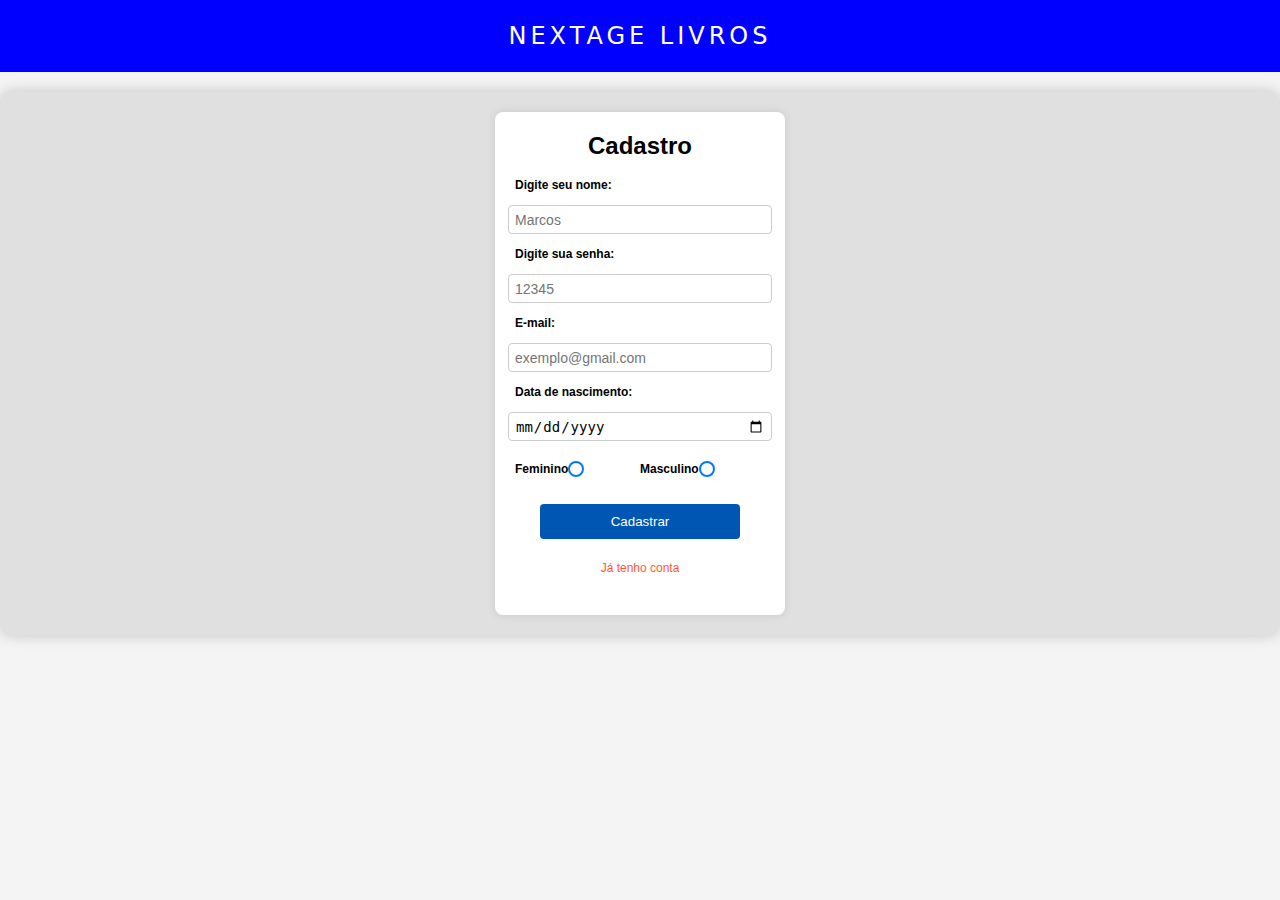
<file: docs/cadastro.html>
<!DOCTYPE html>
<html lang="pt-BR">
<head>
    <meta charset="UTF-8">
    <meta name="viewport" content="width=device-width, initial-scale=1.0">
    <title>Cadastro e Login</title>
    <link rel="stylesheet" href="cadastro.css">
</head>
<body>
    <header>
        <nav>
            <a class="logo" href="index.php">Nextage Livros</a>
        </nav>
    </header>

    <div class="outer-box">
        <div class="form-container">
            <fieldset>
                <legend>Cadastro</legend>
                <form action="cadastro.php" method="post"> <!-- Alterado para enviar para cadastro.php -->
                    <label for="nome">Digite seu nome:</label>
                    <input type="text" id="nome" name="nome" placeholder="Marcos" required>

                    <label for="senha">Digite sua senha:</label>
                    <input type="password" id="senha" name="senha" placeholder="12345" required>

                    <label for="email">E-mail:</label>
                    <input type="email" id="email" name="email" placeholder="exemplo@gmail.com" required>

                    <label for="date">Data de nascimento:</label>
                    <input type="date" id="date" name="date" required>

                    <div class="radio-group">
                        <label for="size_1">Feminino
                            <input type="radio" name="size" id="size_1" value="feminino">
                        </label>
                        <label for="size_2">Masculino
                            <input type="radio" name="size" id="size_2" value="masculino">
                        </label>
                    </div>

                    <button type="submit">Cadastrar</button>
                    <a href="login.html" class="btn-login">Já tenho conta</a>
                </form>
            </fieldset>
        </div>
    </div>
</body>
</html>
</file>
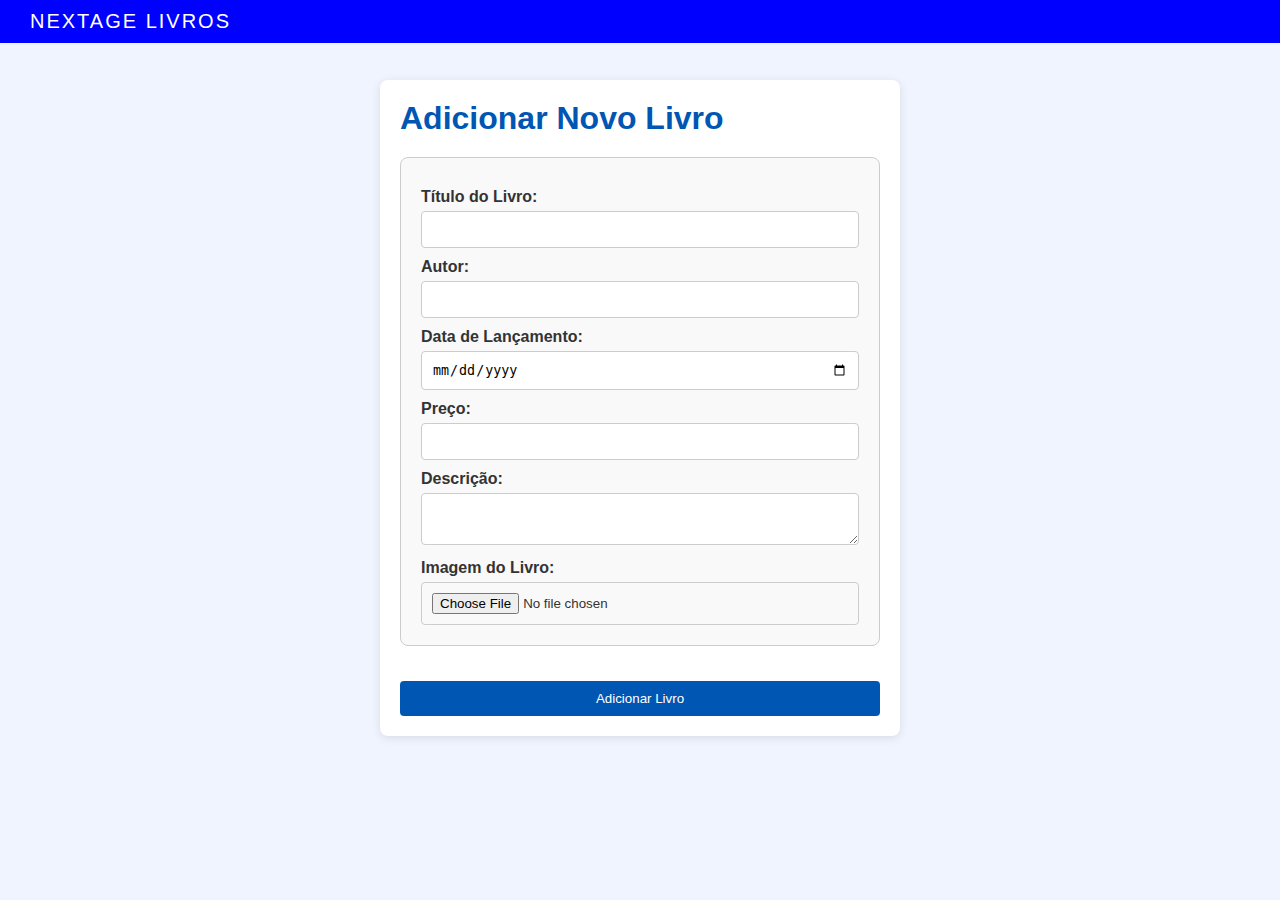
<file: docs/upload.html>
<!DOCTYPE html>
<html lang="pt-BR">
<head>
    <meta charset="UTF-8">
    <meta name="viewport" content="width=device-width, initial-scale=1.0">
    <title>Adicionar Livro - Nextage</title>
    <link rel="stylesheet" href="upload.css">
</head>
<body>
    <header>
        <nav>
            <a class="logo" href="index.PHP">Nextage livros</a>
        </nav>
    </header>
    
    <div class="container">
        <h1>Adicionar Novo Livro</h1>
        <form action="upload.php" method="post" enctype="multipart/form-data">
            <div class="fieldset-container">
                <label for="book-title">Título do Livro:</label>
                <input type="text" id="book-title" name="book-title" required>

                <label for="book-author">Autor:</label>
                <input type="text" id="book-author" name="book-author" required>

                <label for="release-date">Data de Lançamento:</label>
                <input type="date" id="release-date" name="release-date" required>

                <label for="price">Preço:</label>
                <input type="number" id="price" name="price" step="0.01" required>

                <label for="book-description">Descrição:</label>
                <textarea id="book-description" name="book-description" required></textarea>

                <label for="book-image">Imagem do Livro:</label>
                <input type="file" id="book-image" name="book-image" accept="image/*" required>
            </div>
            <button type="submit">Adicionar Livro</button>
        </form>
    </div>
</body>
</html>
</file>
<file: docs/cadastro.css>
* {
    margin: 0;
    padding: 0;
}

a { 
    color: #fff;
    text-decoration: none;
    transition: 0.3s;
}

a:hover {
    opacity: 0.7;
}

.logo {
    font-size: 24px;
    text-transform: uppercase;
    letter-spacing: 4px;
}

nav {
    display: flex;
    justify-content: space-around;
    align-items: center;
    font-family: system-ui, -apple-system, Helvetica, Arial, sans-serif;
    background-color: blue; /* mudar a cor */
    height: 8vh;
}

.nav-list {
    list-style: none;
    display: flex;
}

.nav-list li {
    letter-spacing: 3px;
    margin-left: 32px;
}

.container {
    background-color: #fff;
    padding: 20px;
    border-radius: 8px;
    box-shadow: 0px 0px 10px rgba(0, 0, 0, 0.1);
    text-align: center;
    margin-top: 80px; 
}

.fieldset-container {
    border: 2px solid #ccc; 
    border-radius: 8px; 
    padding: 20px; 
    margin-bottom: 20px; 
    background-color: #f9f9f9; 
}

body, html {
    height: 100%;
    margin: 0;
    display: flex;
    flex-direction: column;
    font-family: 'Open Sans', sans-serif;
    background-color: #f4f4f4;
}

.outer-box {
    display: flex;
    justify-content: center;
    align-items: center;
    padding: 20px;
    background-color: #e0e0e0;
    border-radius: 12px;
    box-shadow: 0px 0px 15px rgba(0, 0, 0, 0.2);
    margin-top: 20px;
}

.form-container {
    display: flex;
    flex-direction: column;
    align-items: center;
    background-color: #fff;
    padding: 20px;
    border-radius: 8px;
    box-shadow: 0px 0px 10px rgba(0, 0, 0, 0.1);
    width: 250px;
}

fieldset {
    border: none;
    margin-bottom: 20px;
    width: 100%;
}

legend {
    font-size: 24px;
    font-weight: 700;
    margin-bottom: 10px;
    text-align: center;
}

.form-container form {
    display: flex;
    flex-direction: column;
    align-items: center;
}

.form-container input {
    padding: 6px;
    font-size: 14px;
    margin: 5px 0;
    height: 15px;
    width: 100%;
    border-radius: 4px;
    border: 1px solid #ccc;
}

.form-container input[type="submit"] {
    background-color: #4CAF50;
    color: white;
    border: none;
    cursor: pointer;
    height: 30px;
    padding: 6px;
    font-size: 12px;
    width: 100%;
}

.form-container input[type="submit"]:hover {
    background-color: #45a049;
}

.btn-login {
    color: #FF5733;
    text-decoration: none;
    font-size: 12px;
    margin-top: 10px;
    cursor: pointer;
}

.btn-login:hover {
    text-decoration: underline;
}

.form-container label {
    margin: 8px 0;
    font-size: 12px;
    font-weight: bold;
    text-align: left;
    width: 100%;
}

.form-container .radio-group {
    display: flex;
    justify-content: space-between;
    width: 100%;
    margin: 10px 0;
}

.form-container .radio-group label {
    display: flex;
    align-items: center;
    font-size: 12px;
    margin: 0;
    cursor: pointer;
}

.form-container .radio-group input[type="radio"] {
    appearance: none;
    width: 14px;
    height: 14px;
    border-radius: 50%;
    border: 2px solid #007BFF;
    outline: none;
    margin-right: 6px;
    cursor: pointer;
    transition: background-color 0.3s, border-color 0.3s;
}

.form-container .radio-group input[type="radio"]:checked {
    background-color: #007BFF;
    border-color: #007BFF;
}

.form-container .radio-group input[type="radio"]:focus {
    box-shadow: 0 0 0 2px rgba(0, 123, 255, 0.5);
}

button {
    background-color: #0056b3; /* Azul */
    color: white;
    padding: 10px;
    border: none;
    border-radius: 4px;
    cursor: pointer;
    margin-top: 12px;
    width: 80%;
    display: block; /* Para o botão ocupar toda a linha */
    margin: 12px auto; /* Centraliza horizontalmente */
}
</file>
<file: docs/upload.css>
* {
    margin: 0;
    padding: 0;
    box-sizing: border-box;
}

body {
    font-family: Arial, sans-serif;
    background-color: #f0f4ff; /* Cor padrão (claro) */
    color: #333;
    padding: 60px 20px 20px; /* Ajuste do padding para acomodar a navbar fixa */
    transition: background-color 0.3s, color 0.3s; /* Transição suave para temas */
}

header {
    position: fixed; /* Fixa a navbar no topo */
    top: 0;
    left: 0;
    width: 100%;
    background-color: blue;
    color: #fff;
    z-index: 1000; /* Garante que a navbar fique acima do conteúdo */
}

nav {
    display: flex;
    justify-content: space-between;
    align-items: center;
    padding: 10px 30px; /* Menor padding para a navbar */
}

.logo {
    font-size: 20px; /* Tamanho do texto da logo */
    text-transform: uppercase;
    letter-spacing: 2px;
    color: #fff; /* Cor do texto da logo */
    text-decoration: none; /* Remove sublinhado */
}

.nav-list {
    list-style: none;
    display: flex;
}

.nav-list li {
    letter-spacing: 3px;
    margin-left: 32px;
}

.theme-toggle {
    position: relative;
}

.theme-btn {
    background-color: #fff;
    color: blue;
    border: none;
    border-radius: 4px;
    padding: 8px 12px; /* Menor padding para o botão */
    cursor: pointer;
    transition: background-color 0.3s, color 0.3s;
}

.theme-btn:hover {
    background-color: #f0f4ff;
}

.container {
    max-width: 520px;
    margin: 20px auto;
    padding: 20px;
    background-color: white;
    border-radius: 8px;
    box-shadow: 0 2px 10px rgba(0, 0, 0, 0.1);
    text-align: left;
}

h1 {
    color: #0056b3; /* Azul */
    margin-bottom: 20px;
}

.fieldset-container {
    border: 1px solid #ccc;
    border-radius: 8px;
    padding: 20px;
    background-color: #f9f9f9;
    margin-bottom: 20px;
}

label {
    margin-top: 10px;
    display: block;
    font-weight: bold;
}

input[type="text"],
input[type="date"],
input[type="number"],
textarea,
input[type="file"] {
    width: 100%;
    padding: 10px;
    margin-top: 5px;
    border: 1px solid #ccc;
    border-radius: 4px;
}

button {
    background-color: #0056b3; /* Azul */
    color: white;
    padding: 10px;
    border: none;
    border-radius: 4px;
    cursor: pointer;
    margin-top: 15px;
    width: 100%;
}

button:hover {
    background-color: #004494; /* Azul escuro */
}
</file>
